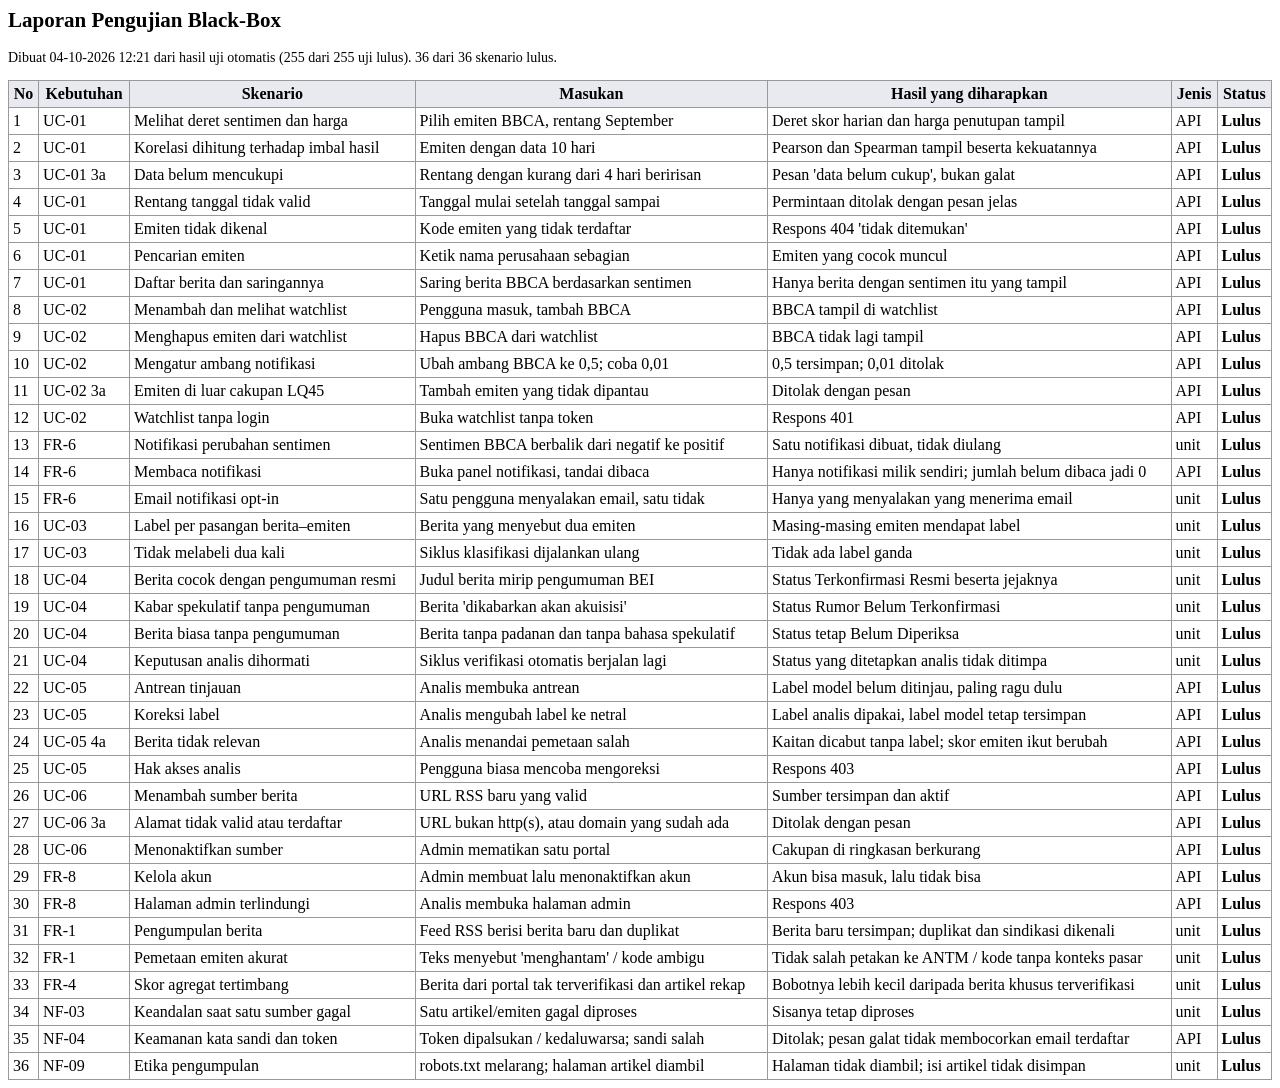
<file: data/pengujian/laporan_pengujian.html>
<html><head><meta charset='utf-8'><style>body{font-family:Calibri;font-size:10.5pt}table{border-collapse:collapse;width:100%}td,th{border:1px solid #999;padding:4px;vertical-align:top}th{background:#e8eaf0}</style></head><body><h2>Laporan Pengujian Black-Box</h2><p>Dibuat 04-10-2026 12:21 dari hasil uji otomatis (255 dari 255 uji lulus). 36 dari 36 skenario lulus.</p><table><tr><th>No</th><th>Kebutuhan</th><th>Skenario</th><th>Masukan</th><th>Hasil yang diharapkan</th><th>Jenis</th><th>Status</th></tr><tr><td>1</td><td>UC-01</td><td>Melihat deret sentimen dan harga</td><td>Pilih emiten BBCA, rentang September</td><td>Deret skor harian dan harga penutupan tampil</td><td>API</td><td><b>Lulus</b></td></tr><tr><td>2</td><td>UC-01</td><td>Korelasi dihitung terhadap imbal hasil</td><td>Emiten dengan data 10 hari</td><td>Pearson dan Spearman tampil beserta kekuatannya</td><td>API</td><td><b>Lulus</b></td></tr><tr><td>3</td><td>UC-01 3a</td><td>Data belum mencukupi</td><td>Rentang dengan kurang dari 4 hari beririsan</td><td>Pesan &#x27;data belum cukup&#x27;, bukan galat</td><td>API</td><td><b>Lulus</b></td></tr><tr><td>4</td><td>UC-01</td><td>Rentang tanggal tidak valid</td><td>Tanggal mulai setelah tanggal sampai</td><td>Permintaan ditolak dengan pesan jelas</td><td>API</td><td><b>Lulus</b></td></tr><tr><td>5</td><td>UC-01</td><td>Emiten tidak dikenal</td><td>Kode emiten yang tidak terdaftar</td><td>Respons 404 &#x27;tidak ditemukan&#x27;</td><td>API</td><td><b>Lulus</b></td></tr><tr><td>6</td><td>UC-01</td><td>Pencarian emiten</td><td>Ketik nama perusahaan sebagian</td><td>Emiten yang cocok muncul</td><td>API</td><td><b>Lulus</b></td></tr><tr><td>7</td><td>UC-01</td><td>Daftar berita dan saringannya</td><td>Saring berita BBCA berdasarkan sentimen</td><td>Hanya berita dengan sentimen itu yang tampil</td><td>API</td><td><b>Lulus</b></td></tr><tr><td>8</td><td>UC-02</td><td>Menambah dan melihat watchlist</td><td>Pengguna masuk, tambah BBCA</td><td>BBCA tampil di watchlist</td><td>API</td><td><b>Lulus</b></td></tr><tr><td>9</td><td>UC-02</td><td>Menghapus emiten dari watchlist</td><td>Hapus BBCA dari watchlist</td><td>BBCA tidak lagi tampil</td><td>API</td><td><b>Lulus</b></td></tr><tr><td>10</td><td>UC-02</td><td>Mengatur ambang notifikasi</td><td>Ubah ambang BBCA ke 0,5; coba 0,01</td><td>0,5 tersimpan; 0,01 ditolak</td><td>API</td><td><b>Lulus</b></td></tr><tr><td>11</td><td>UC-02 3a</td><td>Emiten di luar cakupan LQ45</td><td>Tambah emiten yang tidak dipantau</td><td>Ditolak dengan pesan</td><td>API</td><td><b>Lulus</b></td></tr><tr><td>12</td><td>UC-02</td><td>Watchlist tanpa login</td><td>Buka watchlist tanpa token</td><td>Respons 401</td><td>API</td><td><b>Lulus</b></td></tr><tr><td>13</td><td>FR-6</td><td>Notifikasi perubahan sentimen</td><td>Sentimen BBCA berbalik dari negatif ke positif</td><td>Satu notifikasi dibuat, tidak diulang</td><td>unit</td><td><b>Lulus</b></td></tr><tr><td>14</td><td>FR-6</td><td>Membaca notifikasi</td><td>Buka panel notifikasi, tandai dibaca</td><td>Hanya notifikasi milik sendiri; jumlah belum dibaca jadi 0</td><td>API</td><td><b>Lulus</b></td></tr><tr><td>15</td><td>FR-6</td><td>Email notifikasi opt-in</td><td>Satu pengguna menyalakan email, satu tidak</td><td>Hanya yang menyalakan yang menerima email</td><td>unit</td><td><b>Lulus</b></td></tr><tr><td>16</td><td>UC-03</td><td>Label per pasangan berita–emiten</td><td>Berita yang menyebut dua emiten</td><td>Masing-masing emiten mendapat label</td><td>unit</td><td><b>Lulus</b></td></tr><tr><td>17</td><td>UC-03</td><td>Tidak melabeli dua kali</td><td>Siklus klasifikasi dijalankan ulang</td><td>Tidak ada label ganda</td><td>unit</td><td><b>Lulus</b></td></tr><tr><td>18</td><td>UC-04</td><td>Berita cocok dengan pengumuman resmi</td><td>Judul berita mirip pengumuman BEI</td><td>Status Terkonfirmasi Resmi beserta jejaknya</td><td>unit</td><td><b>Lulus</b></td></tr><tr><td>19</td><td>UC-04</td><td>Kabar spekulatif tanpa pengumuman</td><td>Berita &#x27;dikabarkan akan akuisisi&#x27;</td><td>Status Rumor Belum Terkonfirmasi</td><td>unit</td><td><b>Lulus</b></td></tr><tr><td>20</td><td>UC-04</td><td>Berita biasa tanpa pengumuman</td><td>Berita tanpa padanan dan tanpa bahasa spekulatif</td><td>Status tetap Belum Diperiksa</td><td>unit</td><td><b>Lulus</b></td></tr><tr><td>21</td><td>UC-04</td><td>Keputusan analis dihormati</td><td>Siklus verifikasi otomatis berjalan lagi</td><td>Status yang ditetapkan analis tidak ditimpa</td><td>unit</td><td><b>Lulus</b></td></tr><tr><td>22</td><td>UC-05</td><td>Antrean tinjauan</td><td>Analis membuka antrean</td><td>Label model belum ditinjau, paling ragu dulu</td><td>API</td><td><b>Lulus</b></td></tr><tr><td>23</td><td>UC-05</td><td>Koreksi label</td><td>Analis mengubah label ke netral</td><td>Label analis dipakai, label model tetap tersimpan</td><td>API</td><td><b>Lulus</b></td></tr><tr><td>24</td><td>UC-05 4a</td><td>Berita tidak relevan</td><td>Analis menandai pemetaan salah</td><td>Kaitan dicabut tanpa label; skor emiten ikut berubah</td><td>API</td><td><b>Lulus</b></td></tr><tr><td>25</td><td>UC-05</td><td>Hak akses analis</td><td>Pengguna biasa mencoba mengoreksi</td><td>Respons 403</td><td>API</td><td><b>Lulus</b></td></tr><tr><td>26</td><td>UC-06</td><td>Menambah sumber berita</td><td>URL RSS baru yang valid</td><td>Sumber tersimpan dan aktif</td><td>API</td><td><b>Lulus</b></td></tr><tr><td>27</td><td>UC-06 3a</td><td>Alamat tidak valid atau terdaftar</td><td>URL bukan http(s), atau domain yang sudah ada</td><td>Ditolak dengan pesan</td><td>API</td><td><b>Lulus</b></td></tr><tr><td>28</td><td>UC-06</td><td>Menonaktifkan sumber</td><td>Admin mematikan satu portal</td><td>Cakupan di ringkasan berkurang</td><td>API</td><td><b>Lulus</b></td></tr><tr><td>29</td><td>FR-8</td><td>Kelola akun</td><td>Admin membuat lalu menonaktifkan akun</td><td>Akun bisa masuk, lalu tidak bisa</td><td>API</td><td><b>Lulus</b></td></tr><tr><td>30</td><td>FR-8</td><td>Halaman admin terlindungi</td><td>Analis membuka halaman admin</td><td>Respons 403</td><td>API</td><td><b>Lulus</b></td></tr><tr><td>31</td><td>FR-1</td><td>Pengumpulan berita</td><td>Feed RSS berisi berita baru dan duplikat</td><td>Berita baru tersimpan; duplikat dan sindikasi dikenali</td><td>unit</td><td><b>Lulus</b></td></tr><tr><td>32</td><td>FR-1</td><td>Pemetaan emiten akurat</td><td>Teks menyebut &#x27;menghantam&#x27; / kode ambigu</td><td>Tidak salah petakan ke ANTM / kode tanpa konteks pasar</td><td>unit</td><td><b>Lulus</b></td></tr><tr><td>33</td><td>FR-4</td><td>Skor agregat tertimbang</td><td>Berita dari portal tak terverifikasi dan artikel rekap</td><td>Bobotnya lebih kecil daripada berita khusus terverifikasi</td><td>unit</td><td><b>Lulus</b></td></tr><tr><td>34</td><td>NF-03</td><td>Keandalan saat satu sumber gagal</td><td>Satu artikel/emiten gagal diproses</td><td>Sisanya tetap diproses</td><td>unit</td><td><b>Lulus</b></td></tr><tr><td>35</td><td>NF-04</td><td>Keamanan kata sandi dan token</td><td>Token dipalsukan / kedaluwarsa; sandi salah</td><td>Ditolak; pesan galat tidak membocorkan email terdaftar</td><td>API</td><td><b>Lulus</b></td></tr><tr><td>36</td><td>NF-09</td><td>Etika pengumpulan</td><td>robots.txt melarang; halaman artikel diambil</td><td>Halaman tidak diambil; isi artikel tidak disimpan</td><td>unit</td><td><b>Lulus</b></td></tr></table></body></html>
</file>
